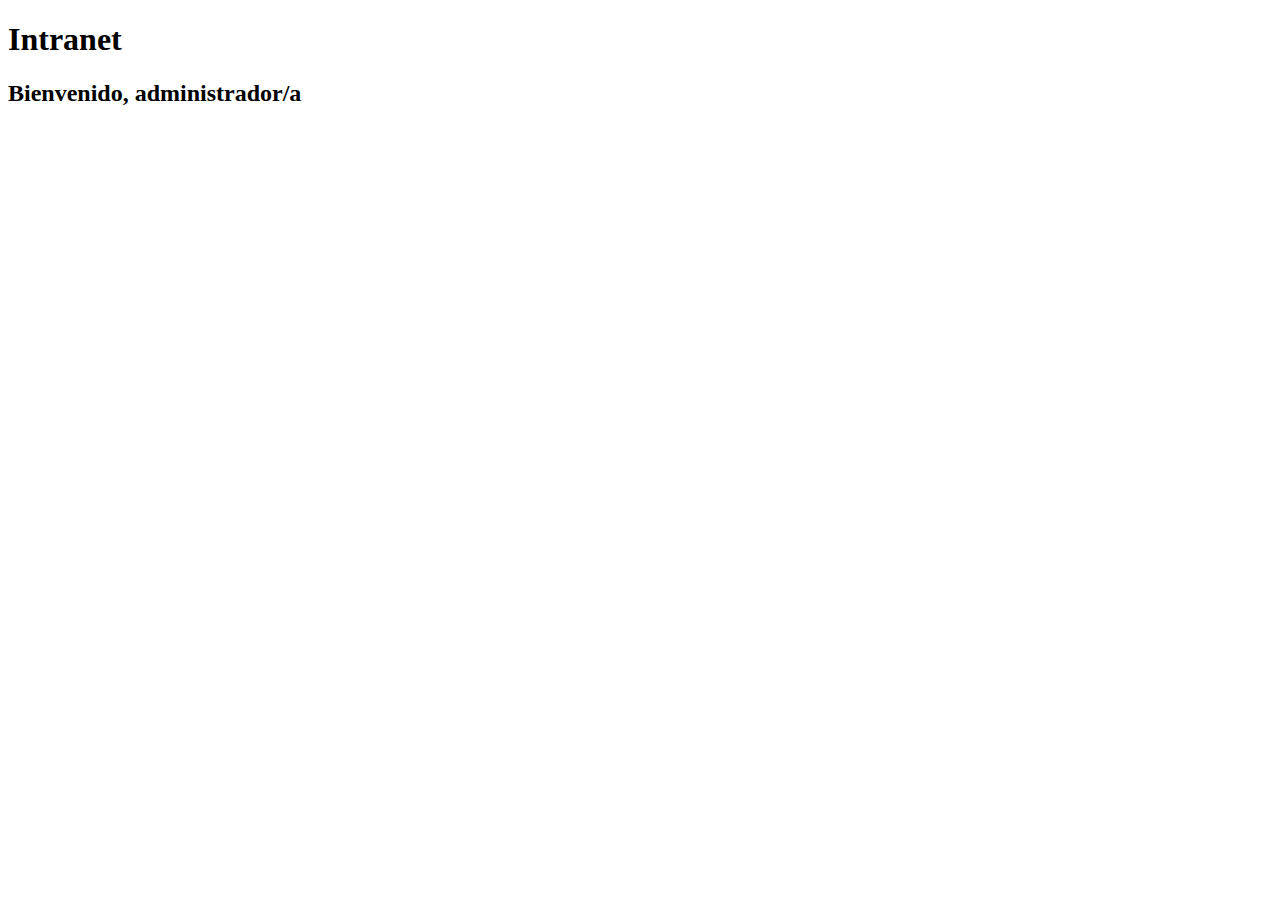
<file: intranet.html>
<!DOCTYPE html>
<html lang="en">
<head>
    <meta charset="UTF-8">
    <meta http-equiv="X-UA-Compatible" content="IE=edge">
    <meta name="viewport" content="width=device-width, initial-scale=1.0">
    <title>Intranet</title>
</head>
<body>

    <h1>Intranet</h1>

    <h2>Bienvenido, administrador/a</h2>
    
</body>
</html>
</file>
